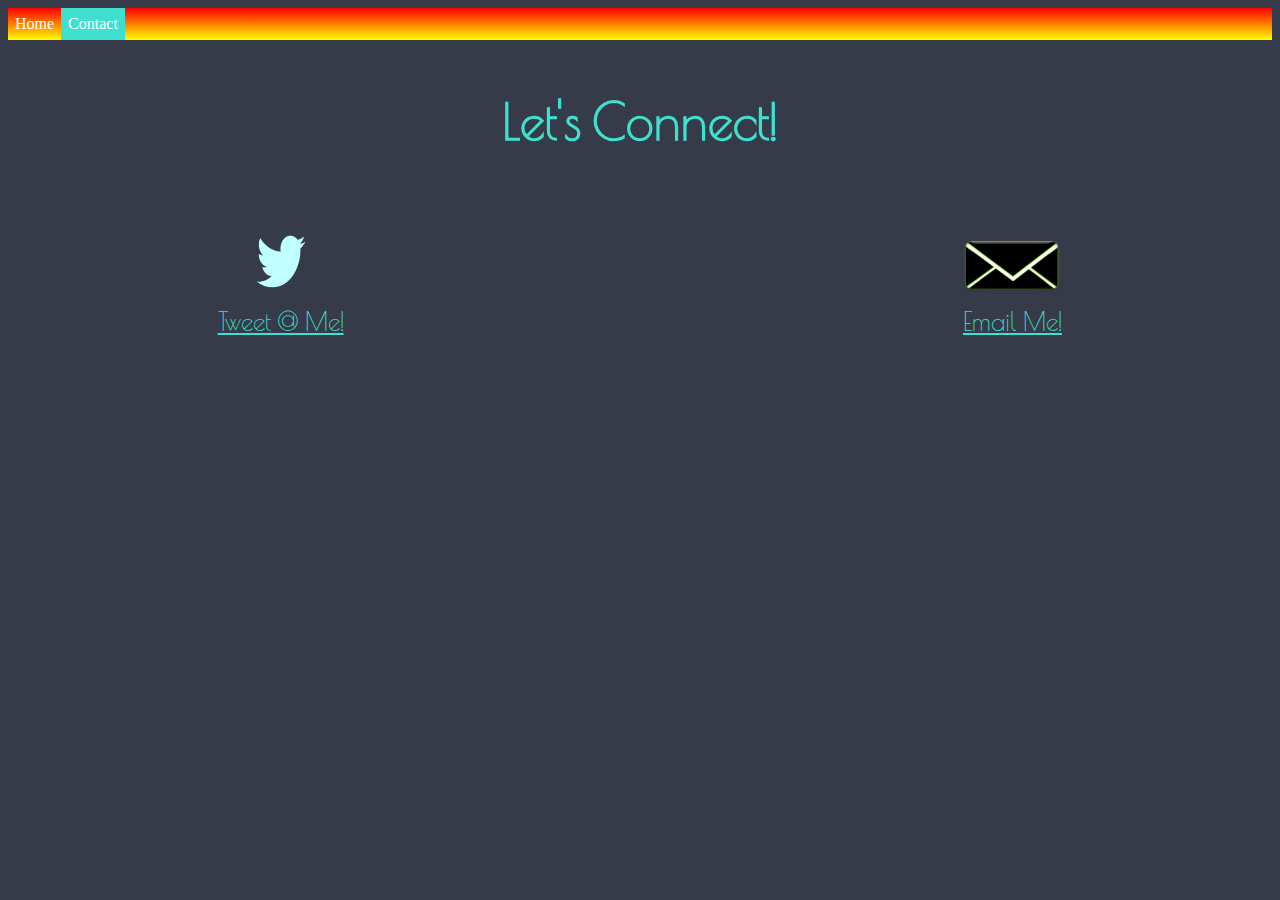
<file: contact.html>
<!DOCTYPE html>
<html lang="en">

<head>
    <meta charset="utf-8">
    <meta name="description" content="this is the contact page of my website">
    <meta name="viewport" content="width=device-width, initial-scale=1.0">
    <title>Contact</title>
     <!-- this is for my css file.-->
     <link rel="stylesheet" type="text/css" href="contact.css">
      <!--This is for the overal look/text feel of the page. helps w/centering, nav bar content locations, remove dot from li items-->
    <link rel="stylesheet" href="https://w3bits.com/wp-content/themes/w/labs.css">
    <!--This is for the social media buttons-->
    <!--icon lib-->
    <link rel="stylesheet" href="https://cdnjs.cloudflare.com/ajax/libs/font-awesome/4.7.0/css/font-awesome.min.css">
    <!-- this is my cute dromedary-camel_1f42a -->
    <link rel="shortcut icon"
        href="https://emojipedia-us.s3.dualstack.us-west-1.amazonaws.com/thumbs/240/apple/198/elephant_1f418.png">

</head>

<body>
    <ul class="topnav">
        <li><a href="index.html">Home</a></li>
        <li><a class="active" href="/">Contact</a></li>
    </ul>
  <br>

    <footer id="footer">
        <h1><b>Let's Connect!</b></h1>
    <br>
        <div>
            
            <a href="https://twitter.com/soOonaMata" rel="noopener noreferrer" target="_blank"><img
                    src="twitter2.png" alt="Twitter Link"><br>Tweet @ Me!</a>
            <a href="mailto:traerne@gmail.com" rel="noopener noreferrer" target="_top"><img
                        src="email.png" alt="Email Link"><br>Email Me!</a>
            
        </div>
        <br>
      
    </footer>
</body>


<!-- References:
Butto0ns : https://www.designskilz.com/cool-css-buttons/ 
emoji favicon: https://dev.to/pickleat/add-an-emoji-favicon-to-your-site-co2 
image border generator, like this: https://developer.mozilla.org/en-US/docs/Web/CSS/CSS_Background_and_Borders/Border-image_generator-->

</html>
</file>
<file: contact.css>
@import url('https://fonts.googleapis.com/css?family=Gayathri|Orbitron|Poiret+One&display=swap');
/* specify in CSS : font-family: 'Gayathri', sans-serif;
font-family: 'Orbitron', sans-serif;
font-family: 'Poiret One', cursive; */


div  {
    width: 70%;
    display: -ms-flexbox;
    display: flex;
    /* TO KEEP SPACE B/W THE ICONS: */
    justify-content: space-between;
}
div img{
    width: 100px;
    height: 80px;
}

/* from my other pages: */
/* <!-- nav bar --> */
ul.topnav  {
  list-style-type: none;
  margin: 0;
  padding: 0;
  overflow: hidden;
  background-image: linear-gradient(red,  yellow);
  

  /* background-color: #333; */
}
ul.topnav li  {float: left;}
ul.topnav li a {
  display: block;
  color: white;
  text-align: center;
  padding: 7px 7px;
  text-decoration: none;
}
ul.topnav li a:hover:not(.active) {background-color: #111;}
ul.topnav li a.active {background-color:turquoise;}
/* need this so my nav looks good w mobile */
@media screen and (max-width: 600px) {
  ul.topnav li {float: none;}
}


body {
    background-color: #353b48;
    color:turquoise;
  }


/* had to make it an id instead of footer element otherwise wouldnt work */
#footer {
  display: -ms-flexbox;
  display: flex;
  -ms-flex-direction: column;
      flex-direction: column;
  -ms-flex-align: center;
      align-items: center; 
font-family: 'Poiret One', cursive;
  font-size: 25px;
 

}



/*The below is for link colouring */ 
/* unvisited link */
 a:link {
  padding: 10px 20px;
  text-align: center;
  display: inline-block;
  color:turquoise;
}
/* visited link */
a:visited {
  /* color: rgb(225, 240, 11); */
  color: aliceblue;
}
/* mouse over link */
 a:hover {
  color: hotpink;
}
/* selected link */
a:active {
  color: rgb(17, 244, 252);
}
</file>
